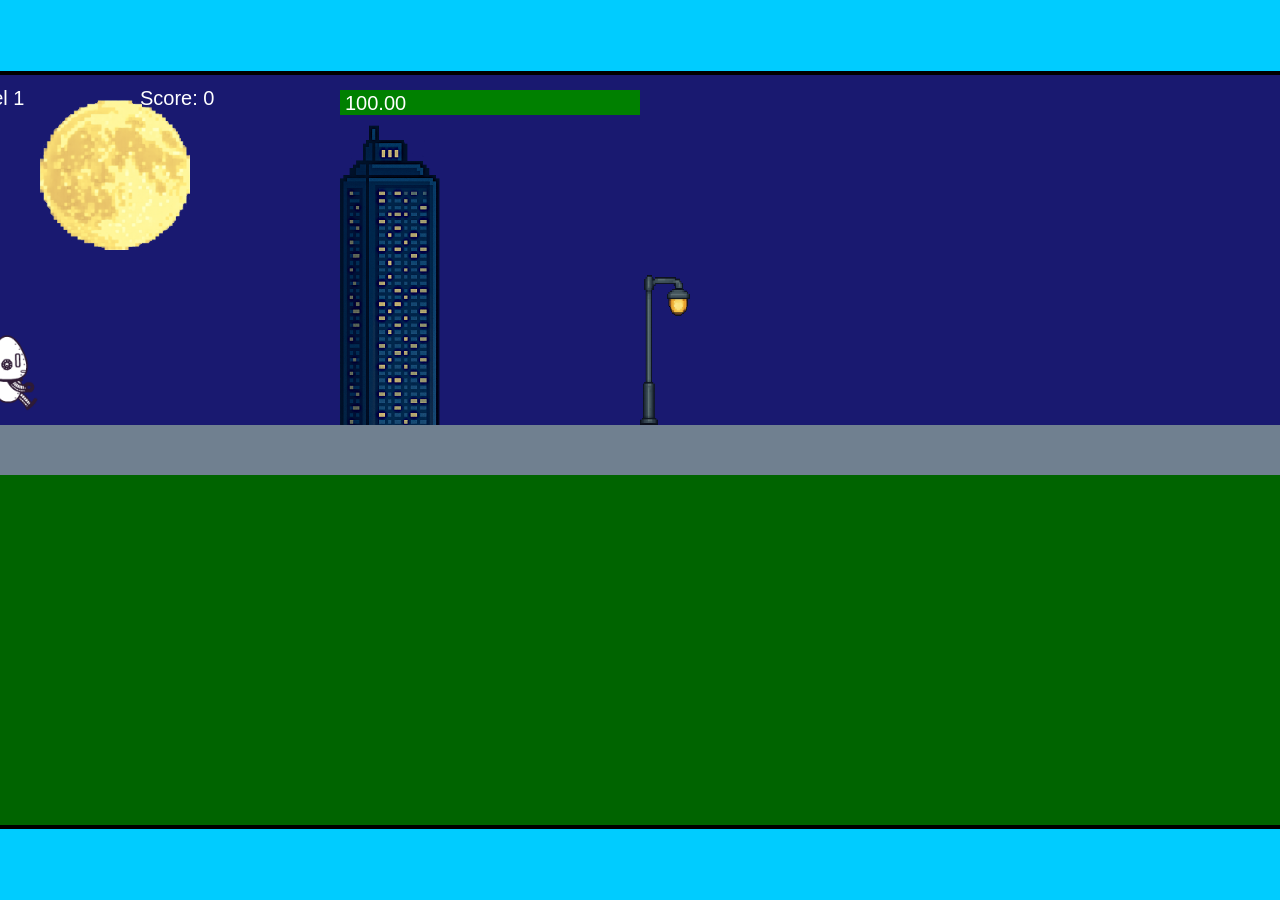
<file: fsd-projects/runtime/index.html>
<!DOCTYPE html>
<html lang="en">
  <head>
    <meta charset="UTF-8" />
    <meta name="viewport" content="width=device-width, initial-scale=1.0" />
    <title>Runtime Neo</title>
    <link rel="stylesheet" href="runtime.css" />
    <script src="https://code.jquery.com/jquery-3.1.0.js"></script>
    <script src="setup.js"></script>
    <script src="levels.js"></script>
    <script src="scenery.js"></script>
    <script src="student.js"></script>
    <script src="main.js"></script>
  </head>
  <body id="body">
    <canvas id="gameCanvas" width="1400" height="750"></canvas>
    <img id="player" src="images/halle.png" />
    <img id="projectile" src="images/projectile.png" />
    <img id="basicPlatform" src="images/interactable/basicPlatform.png" />
    <img id="spikes" src="images/interactable/spikes.png" />
    <img id="bug" src="images/interactable/bug.png" />
    <img id="healthUp" src="images/interactable/healthUp.png" />
    <img id="flag" src="images/interactable/flag.png" />
    <img id="moon" src="images/backgrounds/moon.png" />
    <img id="building" src="images/backgrounds/building.png" />
    <img id="lamp" src="images/backgrounds/lamp.png" />
  </body>
</html>
</file>
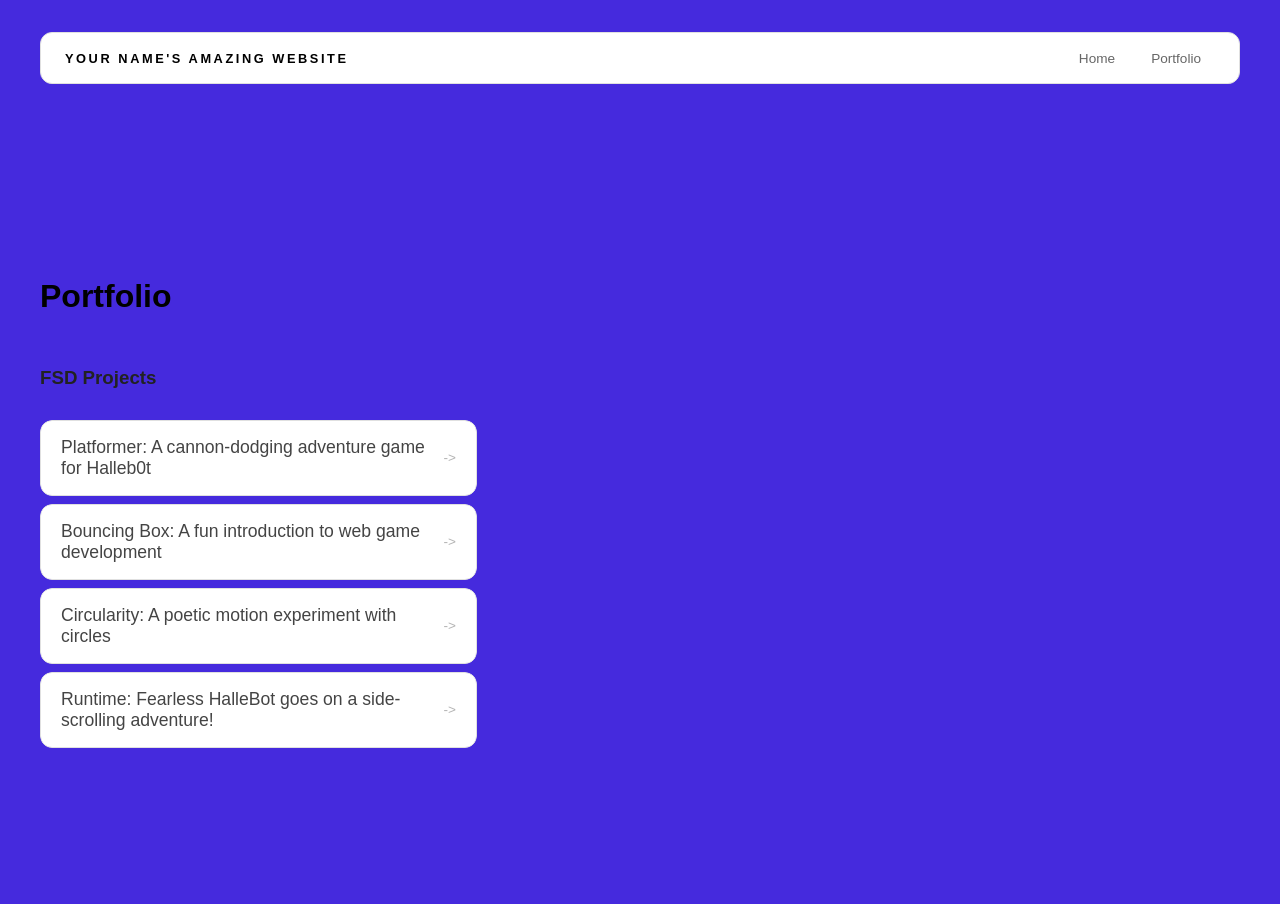
<file: portfolio.html>
<!DOCTYPE html>
<html>

<head>
  <title>Sprite Destroyer Portfolio</title>
  <link rel="stylesheet" href="style.css" />
</head>

<body>
  <div id="all-contents">
    <nav>
      <h1>Your Name's Amazing Website</h1>
      <ul id="nav-ul">
        <li class="nav-li">
          <a href="index.html">Home</a>
        </li>
        <li class="nav-li">
          <a href="portfolio.html">Portfolio</a>
        </li>
      </ul>
    </nav>

    <main>
      <div class="content">
        <h1>Portfolio</h1>
        <h3>FSD Projects</h3>
        <ul id="portfolio">
          <li>
            <a href="fsd-projects/platformer/">
              Platformer: A cannon-dodging adventure game for Halleb0t
            </a>
          </li>
          <li>
            <a href="fsd-projects/bouncing-box/">
              Bouncing Box: A fun introduction to web game development
            </a>
          </li>
          <li>
            <a href="fsd-projects/circularity/">
              Circularity: A poetic motion experiment with circles
            </a>
          </li>
          <li>
            <a href="fsd-projects/runtime/">
              Runtime: Fearless HalleBot goes on a side-scrolling adventure!
            </a>
          </li>
        </ul>
      </div>
    </main>
  </div>
</body>

</html>
</file>
<file: fsd-projects/runtime/runtime.css>
/* runtime.css */
/* Styles for Runtime Neo auto-runner game */

img {
  display: none;
}

#gameCanvas {
  position: absolute;
  border: 4px solid #000;
  top: 50%;
  left: 50%;
  transform: translate(-50%, -50%);
}

body {
  margin: 0;
  background-color: #00ccff;
  font-family: Arial, sans-serif;
  text-align: center;
  overflow: hidden;
}
</file>
<file: style.css>
* {
  box-sizing: border-box;
}

body {
  margin: 0;
  background: #452add;
  color: #222;
  font-family: "Helvetica Neue", Arial, sans-serif;
}

#all-contents {
  max-width: 1500px;
  min-height: 100vh;
  margin: 0 auto;
  padding: 32px 40px;
}
main {
  display: grid;
  grid-template-columns: minmax(220px, 1fr) minmax(420px, 1.6fr);
  align-items: center;
  min-height: calc(100vh - 160px);
  gap: clamp(32px, 5vw, 80px);
}

.sidebar {
  width: 100%;
}

.content {
  display: flex;
  flex-direction: column;
  align-items: flex-start;
  gap: 12px;
}
h2 {
  margin: 0;
  font-size: clamp(4rem, 10vw, 7rem);
  line-height: 0.9;
  font-weight: 900;
  letter-spacing: -0.04em;
  text-transform: uppercase;
  color: #000;
}

.content > p {
  margin: 0;
  color: #999;
  font-size: 0.9rem;
  text-transform: uppercase;
  letter-spacing: 0.15em;
  line-height: 1.4;
}
#interests {
  margin-top: 32px;
  width: 100%;
}

#interests h3 {
  margin: 0 0 12px;
  font-size: 0.75rem;
  font-weight: 700;
  text-transform: uppercase;
  letter-spacing: 0.2em;
  color: #aaa;
}

#interests ul {
  list-style: none;
  margin: 0;
  padding: 0;
  display: flex;
  flex-wrap: wrap;
  gap: 8px;
}

#interests li {
  color: #555;
  font-size: 1rem;
  font-weight: 600;
  padding: 10px 20px;
  background: #fff;
  border: 1px solid #ddd;
  border-radius: 100px;
  transition:
    background 0.25s ease,
    color 0.25s ease,
    transform 0.25s ease;
  cursor: default;
}

#interests li:hover {
  background: #000;
  color: #fff;
  border-color: #000;
  transform: translateY(-2px);
}
.sidebar-img {
  width: 100%;
  max-width: 760px;
  aspect-ratio: 3 / 4;
  object-fit: cover;
  display: block;
  border-radius: 16px;
  filter: grayscale(100%);
  box-shadow: 0 8px 30px rgba(0, 0, 0, 0.12);
  transition:
    filter 0.4s ease,
    transform 0.4s ease,
    box-shadow 0.4s ease;
}

.sidebar-img:hover {
  filter: grayscale(0%);
  transform: translateY(-4px);
  box-shadow: 0 16px 40px rgba(0, 0, 0, 0.18);
}
nav {
  display: flex;
  justify-content: space-between;
  align-items: center;
  margin-bottom: 48px;
  padding: 16px 24px;
  background: #fff;
  border: 1px solid #e0e0e0;
  border-radius: 12px;
}

nav h1 {
  margin: 0;
  font-size: 0.8rem;
  font-weight: 700;
  text-transform: uppercase;
  letter-spacing: 0.2em;
  color: #000;
}

#nav-ul {
  list-style: none;
  display: flex;
  gap: 8px;
  margin: 0;
  padding: 0;
}

.nav-li a {
  color: #666;
  text-decoration: none;
  font-size: 0.85rem;
  font-weight: 500;
  padding: 6px 14px;
  border-radius: 8px;
  transition:
    background 0.25s ease,
    color 0.25s ease;
}

.nav-li a:hover {
  background: #000;
  color: #fff;
}
/* Portfolio styles */
.content h1 {
  color: black;
}

#portfolio {
  list-style: none;
  margin: 0;
  padding: 0;
  width: 100%;
  display: flex;
  flex-direction: column;
  gap: 8px;
}

#portfolio li {
  border-radius: 12px;
  overflow: hidden;
}

#portfolio a {
  display: flex;
  justify-content: space-between;
  align-items: center;
  text-decoration: none;
  color: #444;
  padding: 16px 20px;
  font-size: 1.1rem;
  font-weight: 500;
  background: #fff;
  border: 1px solid #e0e0e0;
  border-radius: 12px;
  transition: background 0.25s ease, color 0.25s ease, transform 0.25s ease;
}

#portfolio a:hover {
  background: #000;
  color: #fff;
  transform: translateX(4px);
}

#portfolio a::after {
  content: "->";
  font-size: 0.85rem;
  opacity: 0.4;
  transition: opacity 0.25s ease;
  white-space: nowrap;
}

#portfolio a:hover::after {
  opacity: 1;
}
</file>
